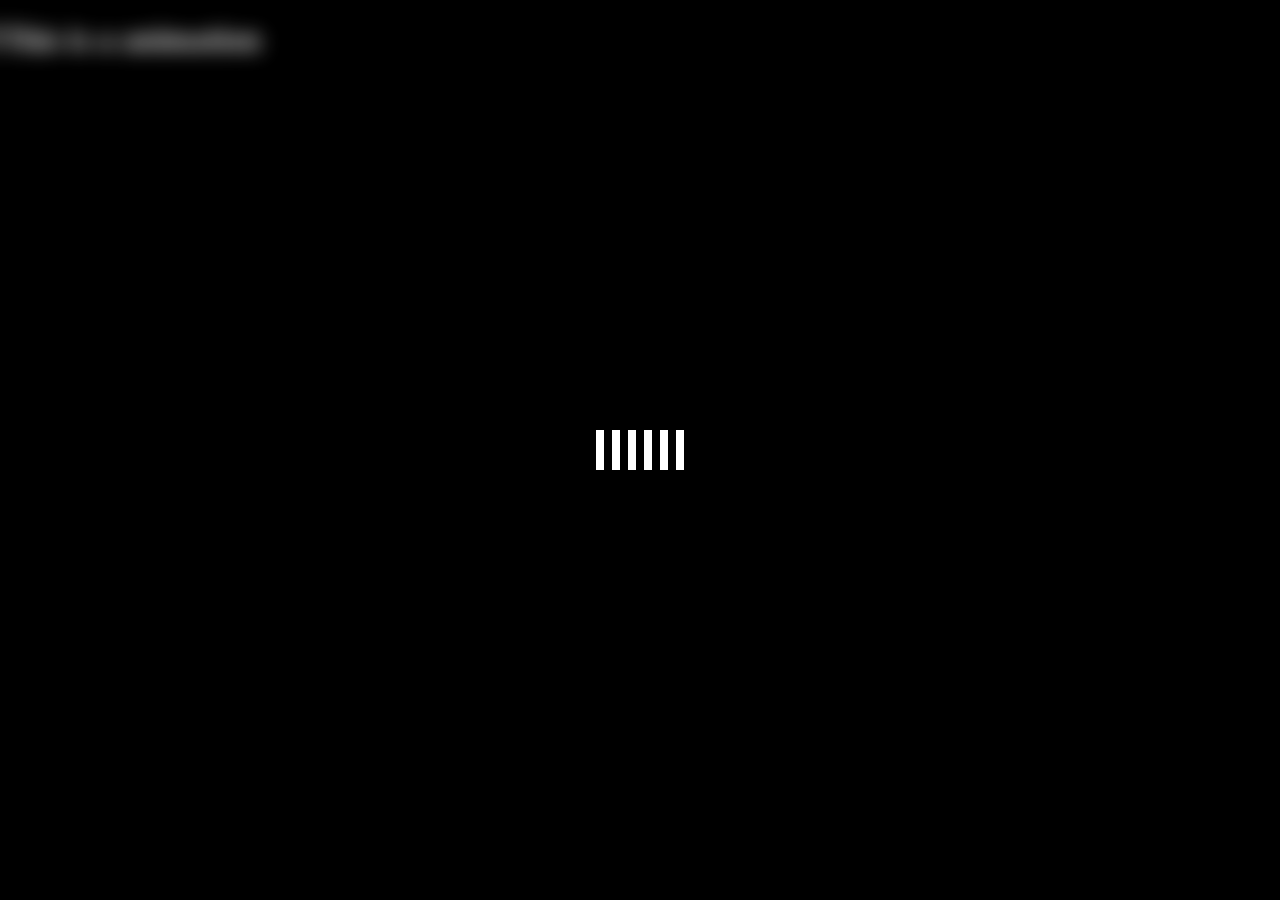
<file: ep01/index.html>
<!DOCTYPE html>
<html lang="en">
  <head>
    <meta charset="UTF-8" />
    <meta http-equiv="X-UA-Compatible" content="IE=edge" />
    <meta name="viewport" content="width=device-width, initial-scale=1.0" />
    <title>Document</title>
    <link rel="stylesheet" href="style.css" />
  </head>
  <body>
    <am-preloader>
      <am-logo>
        <am-stripe></am-stripe>
        <am-stripe></am-stripe>
        <am-stripe></am-stripe>
        <am-stripe></am-stripe>
        <am-stripe></am-stripe>
        <am-stripe></am-stripe>
      </am-logo>
    </am-preloader>
    <main>
      <h1>This is a animation</h1>
    </main>
  </body>
</html>
</file>
<file: ep01/style.css>
body {
  background: black;
  margin: 0;
  display: flex;
  justify-content: center;
  align-items: center;
  height: 100vh;
  color: white;
}

am-preloader {
  width: 100%;
  height: 100%;
  position: fixed;
  z-index: 100;
  display: flex;
  justify-content: center;
  align-items: center;
  background-color: rgba(0, 0, 0, 0.1);
  backdrop-filter: blur(10px) grayscale(100);
}

main {
  width: 100%;
  height: 100%;
  background: url(https://astrit.co/gallery/images/am/am_70.jpg) no-repeat
    center/cover;
}

am-logo {
  width: 88px;
  height: 40px;
  position: relative;
}

am-stripe {
  width: 8px;
  height: 100%;
  background: currentColor;
  position: absolute;
  animation: am 1.8s cubic-bezier(0.4, -0.29, 0.19, 1.23) infinite
    alternate-reverse both;
}

am-stripe:nth-child(1) {
  transform: scale(1) rotate(0deg);
}
am-stripe:nth-child(2) {
  transform: translate3d(16px, 0, 0);
  animation-delay: 0.1s;
}
am-stripe:nth-child(3) {
  transform: translate3d(32px, 0, 0);
  animation-delay: 0.2s;
}
am-stripe:nth-child(4) {
  transform: translate3d(48px, 0, 0);
  animation-delay: 0.3s;
}
am-stripe:nth-child(5) {
  transform: translate3d(64px, 0, 0);
  animation-delay: 0.4s;
}
am-stripe:nth-child(6) {
  transform: translate3d(80px, 0, 0);
  animation-delay: 0.6s;
}

@keyframes am {
  to {
    transform: translate3d(20px, 0, 0) scale(0.8) rotate(4deg);
  }
}
</file>
